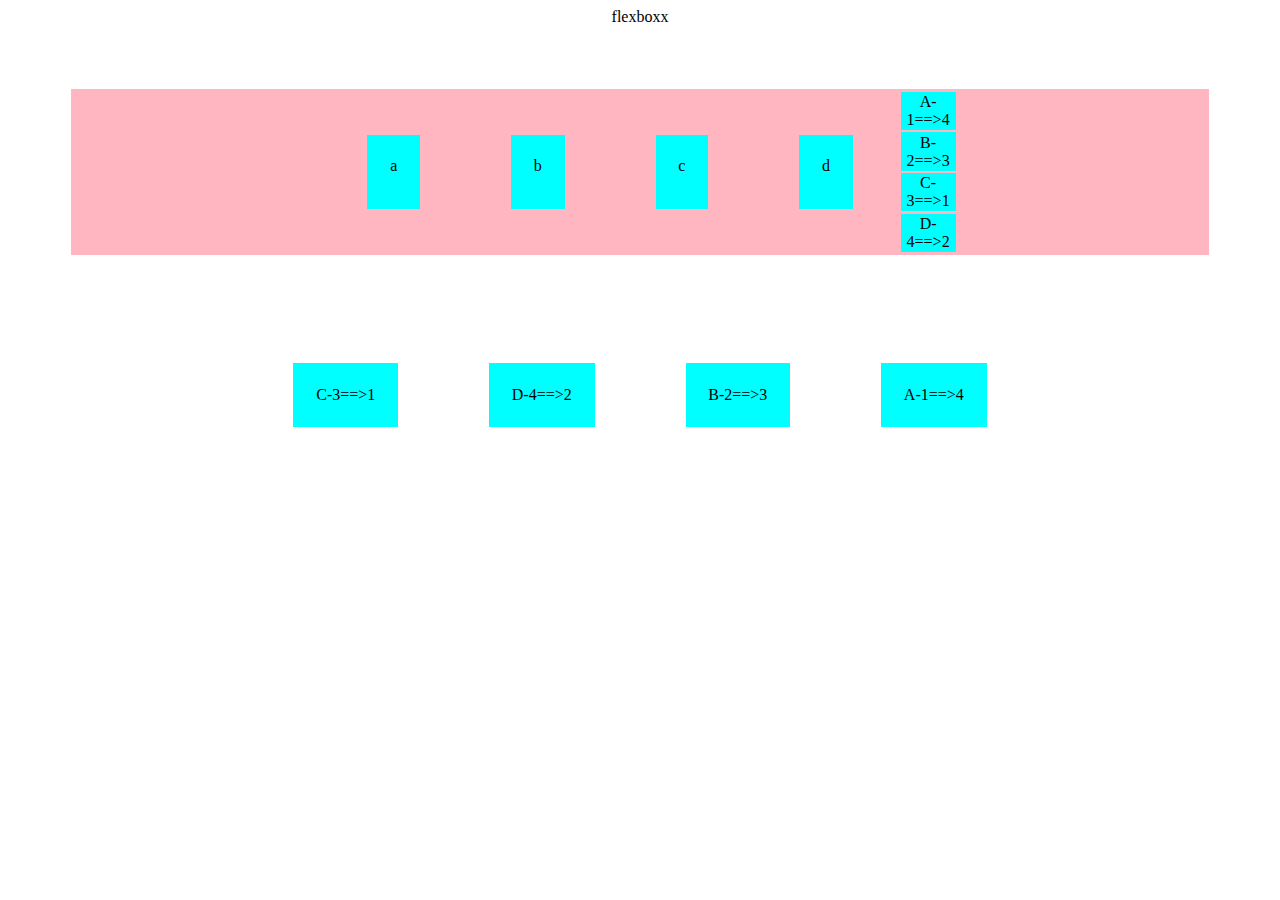
<file: flex.html>
<!DOCTYPE html>
<html>
<head>
	<tittle>flexboxx</tittle>
	<link rel="stylesheet" type="text/css" href="css/style.css">
</head>
<body>
<div class="parent">
	<div class="child">
        a
	</div>
	<div class="child">
		b
	</div>
	<div class="child">
		c
	</div>
	<div class="child">
		d
	</div>
	<div >
 <div class="child" style="order:4">
A-1==>4
</div>
<div class="child" style="order:3">
B-2==>3
</div>
<div class="child" style="order:1">
C-3==>1
</div>
<div class="child" style="order:4">
D-4==>2
</div>
</div>
</div>
</div>
<div class="or">
 <div class="child" style="order:4">
A-1==>4
</div>
<div class="child" style="order:3">
B-2==>3
</div>
<div class="child" style="order:1">
C-3==>1
</div>
<div class="child" style="order:2">
D-4==>2
</div>
</div>
</div>
</body>
</html>
</file>
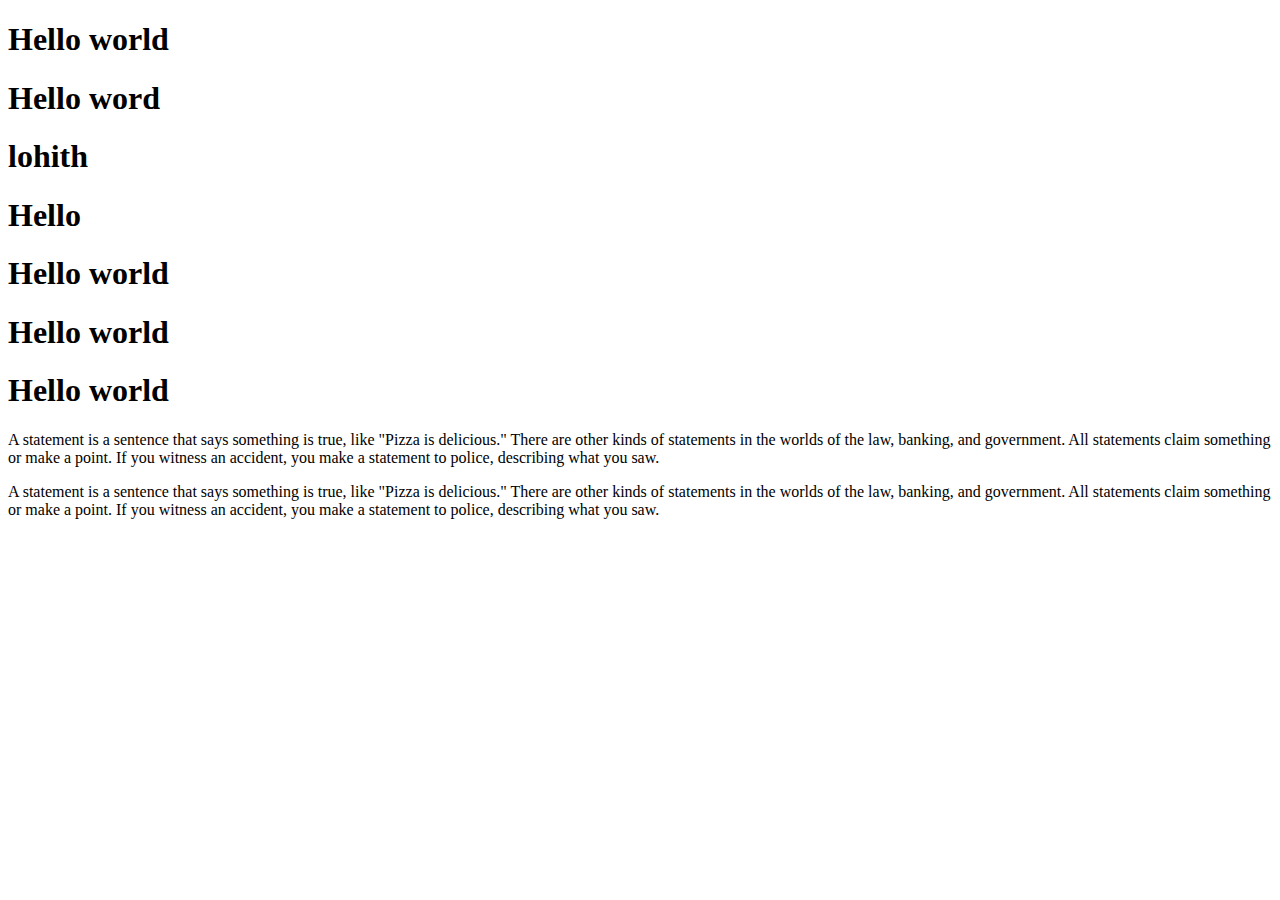
<file: bootstrap/bootstrap.html>
<!DOCTYPE html>
<html>
<head>
	<title>Bootstrap</title>
	<!-- <link rel="stylesheet" type="text/css" href="dist/css/bootstrap.min.css"> -->
	<!-- CSS -->
 <link rel="stylesheet" href="https://cdn.jsdelivr.net/npm/bootstrap@4.5.3/dist/css/bootstrap.min.css" integrity="sha384-TX8t27EcRE3e/ihU7zmQxVncDAy5uIKz4rEkgIXeMed4M0jlfIDPvg6uqKI2xXr2" crossorigin="anonymous"> 
	<!--h1{
		color:blue;
	}
</style> -->
</head>
<body>
 <h1 class="text-primary text-center">Hello world</h1>
 <h1 class="text-warning text-center">Hello word</h1>
 <h1 class="text-info text-right">
 lohith</h1>
 <h1 class="text-danger text-right">Hello</h1>
 <h1 class="text-secondary">Hello world</h1>
 <h1 class="bg-secondary text-white w-50 ">Hello world</h1>
 <h1 class="bg-dark text-warning">Hello world</h1>
 <p class="h3">A statement is a sentence that says something is true, like "Pizza is delicious." There are other kinds of statements in the worlds of the law, banking, and government. All statements claim something or make a point. If you witness an accident, you make a statement to police, describing what you saw.</p>
 <p class="h6">A statement is a sentence that says something is true, like "Pizza is delicious." There are other kinds of statements in the worlds of the law, banking, and government. All statements claim something or make a point. If you witness an accident, you make a statement to police, describing what you saw.</p>
</body>
</html>
</file>
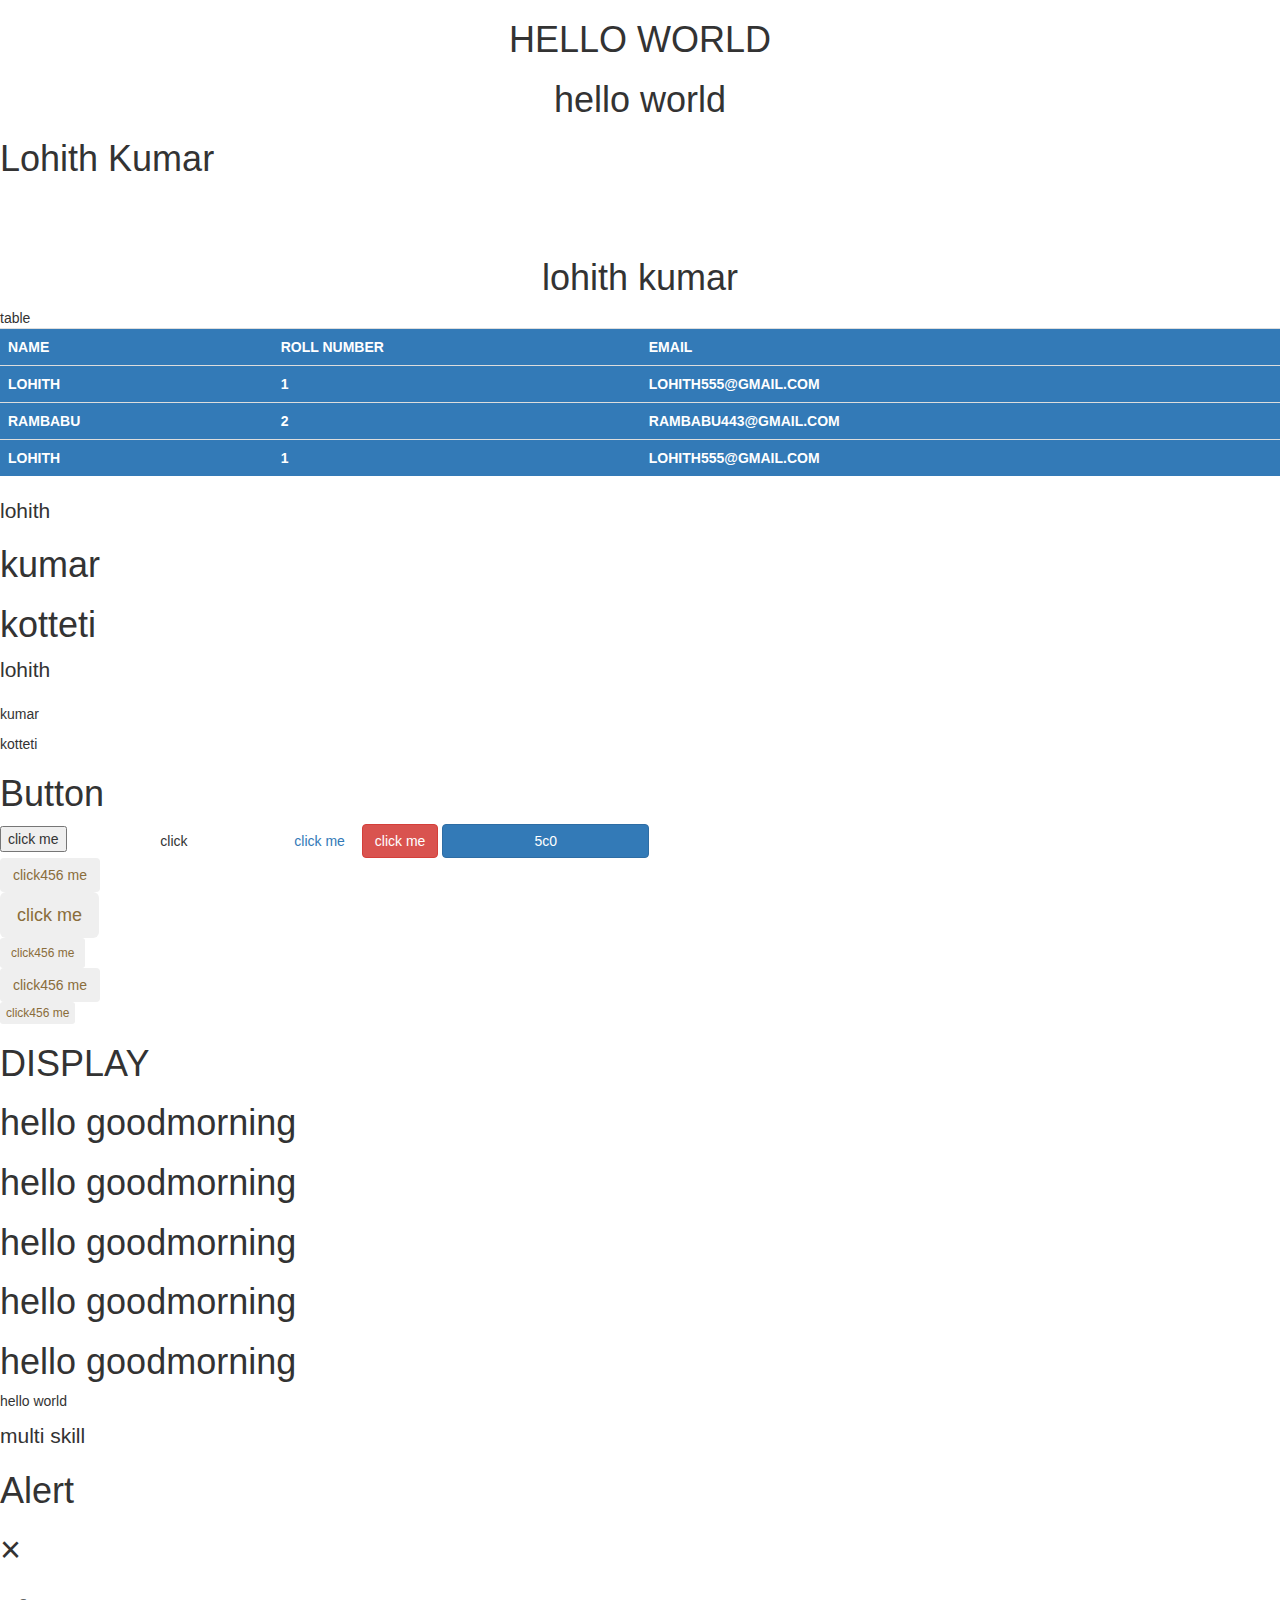
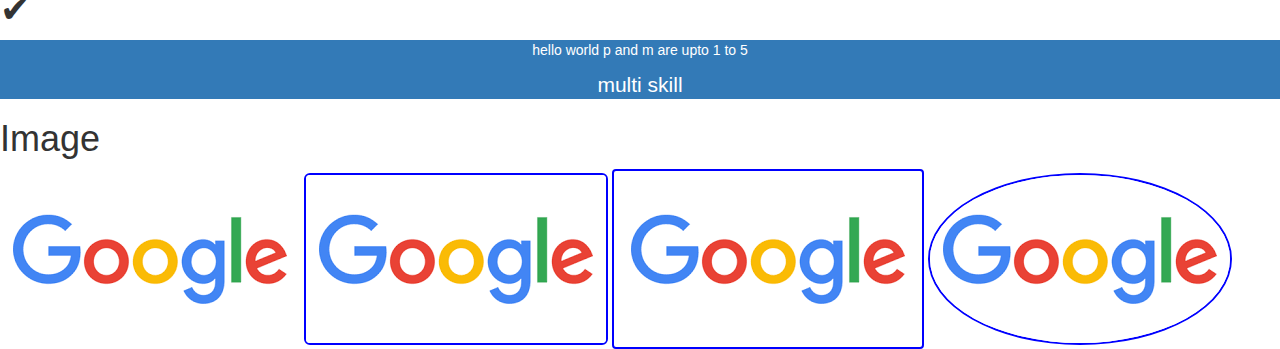
<file: bootstrap/day2.html>
<!DOCTYPE html>
<html>
<head>
	<title>day2 html</title>
	<!-- w3schools link -->
	<link rel="stylesheet" href="https://maxcdn.bootstrapcdn.com/bootstrap/3.4.1/css/bootstrap.min.css">
  <script src="https://ajax.googleapis.com/ajax/libs/jquery/3.5.1/jquery.min.js"></script>
  <script src="https://maxcdn.bootstrapcdn.com/bootstrap/3.4.1/js/bootstrap.min.js"></script>
	<!-- <meta name="viewport" content="width=device-width, intial-scale=1.0"> -->
	<!-- <link rel="stylesheet" type="text/css" href="dist/css/bootstrap.min.css"> -->
	<!-- jQuery and JS bundle w/ Popper.js -->
<script src="https://code.jquery.com/jquery-3.5.1.slim.min.js" integrity="sha384-DfXdz2htPH0lsSSs5nCTpuj/zy4C+OGpamoFVy38MVBnE+IbbVYUew+OrCXaRkfj" crossorigin="anonymous"></script>
<script src="https://cdn.jsdelivr.net/npm/bootstrap@4.5.3/dist/js/bootstrap.bundle.min.js" integrity="sha384-ho+j7jyWK8fNQe+A12Hb8AhRq26LrZ/JpcUGGOn+Y7RsweNrtN/tE3MoK7ZeZDyx" crossorigin="anonymous"></script>
	 <link rel="stylesheet" href="https://cdn.jsdelivr.net/npm/bootstrap@4.5.3/dist/css/bootstrap.min.css" integrity="sha384-TX8t27EcRE3e/ihU7zmQxVncDAy5uIKz4rEkgIXeMed4M0jlfIDPvg6uqKI2xXr2" crossorigin="anonymous"> 

</head>
<body>
<h1 class="text-uppercase text-center">Hello world</h1>
<h1 class="text-lowercase text-center">HELLO WORLD</h1>
<h1 class="text-capitalize">lohith kumar</h1>
<div class="text-center">
	<h1 class="invisible">lohith kumar</h1>
    <h1 class="visible">lohith kumar</h1>
</div>
<hl>table</hl>
<table class="table bg-primary table-responsive text-uppercase text-light">
	<tr>
		<th>name</th>
		<th>roll number</th>
		<th> email</th>
	</tr>
	<tr>
		<th>lohith</th>
		<th>1</th>
		<th> lohith555@gmail.com</th>
	</tr>
	<tr>
		<th>rambabu</th>
		<th>2</th>
		<th>rambabu443@gmail.com</th>
	</tr>
	<tr>
		<th>lohith</th>
		<th>1</th>
		<th> lohith555@gmail.com</th>
	</tr>
</table>
<h1 class="lead">lohith</h1>
<h1>kumar</h1>
<h1>kotteti</h1>
<p class="lead">lohith</p>
<p>kumar</p>
<p>kotteti</p>
<h1> Button</h1>
<button>click me</button>
<input type="" name="" class="btn" value="click">
<a href="" class="btn">click me</a>
<a href="" class="btn btn-danger">click me</a>
<input class="btn  btn-primary w-20" value="5c0"><br>
<button class="btn  btn-dark text-warning w-20">click456 me</button><br>
<button class="btn btn-lg btn-dark text-warning w-20">click me</button><br>
<button class="btn btn-sm btn-dark text-warning w-20">click456 me</button><br>
<button class="btn btn-md btn-dark text-warning w-20">click456 me</button><br>
<button class="btn btn-xs btn-dark text-warning w-20">click456 me</button><br>
<h1>DISPLAY</h1>
<h1 class="display-1">hello goodmorning</h1>
<h1 class="display-2">hello goodmorning</h1>
<h1 class="display-3">hello goodmorning</h1>
<h1 class="display-4">hello goodmorning</h1>
<h1 class="display-5">hello goodmorning</h1>
<div class="text-center"></div>
<p class="display-4">hello world</p>
<p class="lead">multi skill</p>
<h1>Alert</h1>
<h1>&times;</h1>
<h1>&#10004;</h1>
<!-- <div class="alert alert-dismiss alert-warning">
	<h1 class="display-1">hello goodmorning</h1>
	<h1 class="close" data-dismiss="alert">&times;</h1>
	<h1 class="bg-primary">click me</h1>
</div> -->
<div class="text-center bg-primary p-5 m-3">
	<p class="display-4">hello world p and m are upto 1 to 5</p>
    <p class="lead">multi skill</p>
</div>
<div>
	<h1>Image</h1>
	<img src="g.png" class="h-20 w-20 " style="border:2px solidblue">
	<img src="g.png" class="img-rounded" style="border:2px solid blue">
	<img src="g.png" class="img-thumbnail" style="border:2px solid blue">
	<img src="g.png" class="img-circle" style="border:2px solid blue">
	</div>
</body>
</html>
</file>
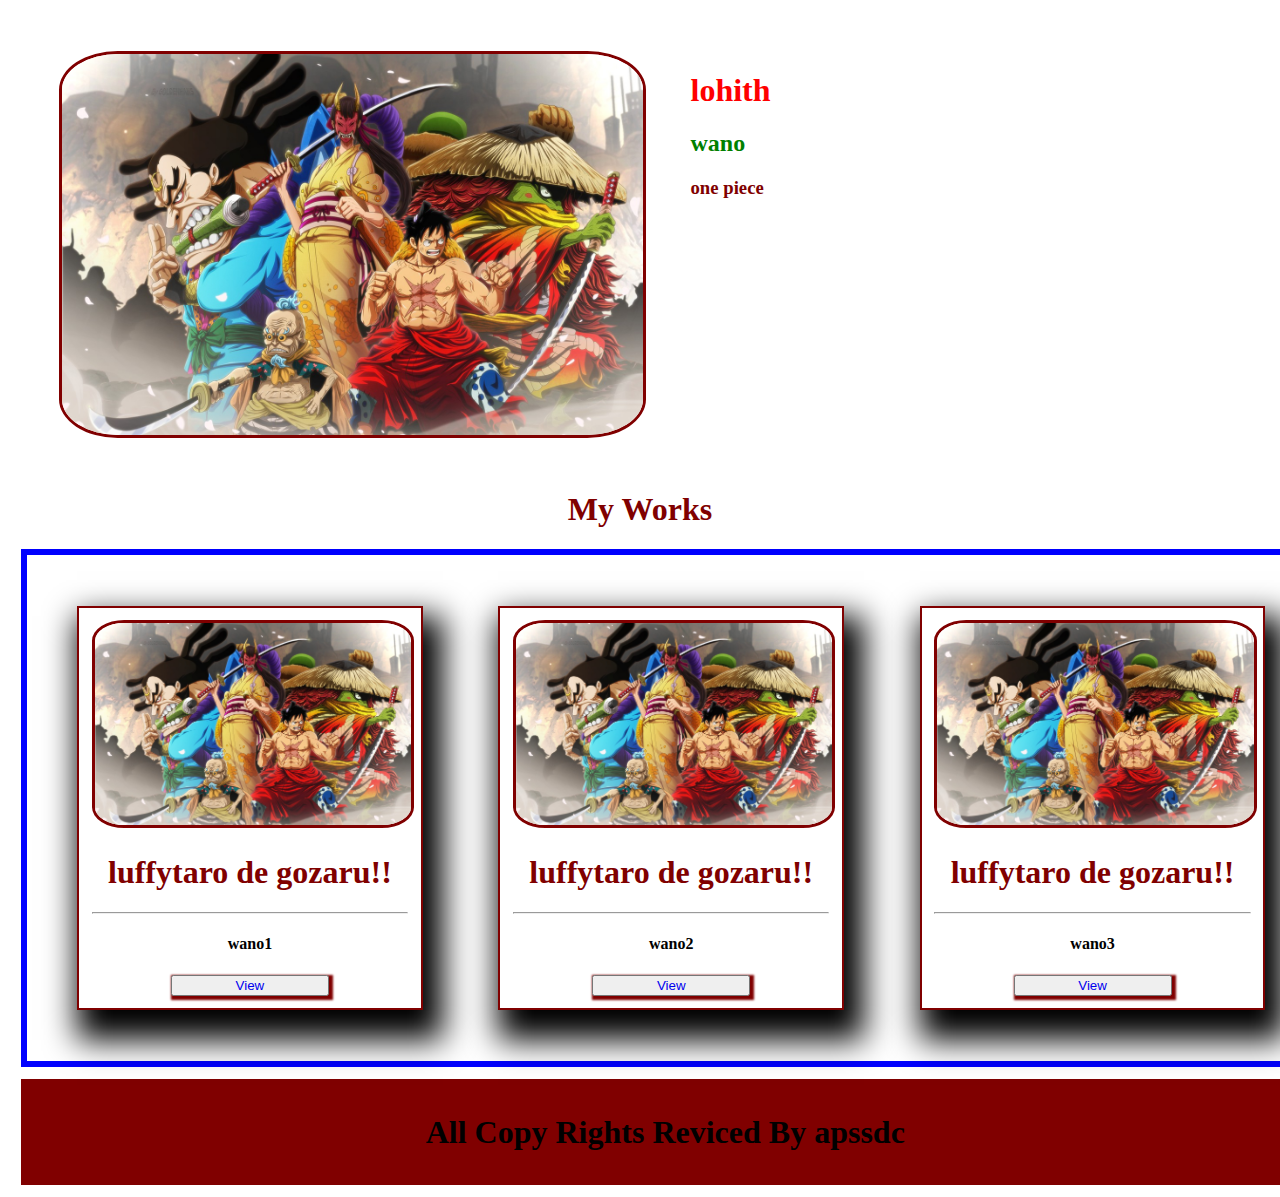
<file: website/cord.html>
<!DOCTYPE html>
<html lang="en">
<head>
  <meta name="viewport" content="width=device-width, intial-scale=1.0">
 <link rel="icon" href="wano4.jpg">
 <title>Profile Cards</title>
  <style type="text/css">
  .profile{
   display: flex;
   width: 100%;
   border: 6px solid blue;
   padding: 1%;
   margin: 1%;
  }
  .profile>div{
   padding: 1%;
   margin: 3%;
   width: 40%;
   height:70%;
   border : 2px solid maroon;
   text-align: center;
   box-shadow: 10px 20px 30px 10px;
  }
  img{
   border-radius: 10%;
   border:3px solid maroon;
  }
  button{
   box-shadow: 2px 2px 2px 2px;
   color: maroon;
   width: 50%;
  }
   a{
   text-decoration: none;
  }
  .copy{
 text-align: center;
 color: black;
 background-color:maroon;
 width: 100%;
 padding: 1%;
 margin: 1%;
}
.header{
 display: flex;
 width: 100%;
 margin: 1%;
 padding: 1%;
}
.header>div{
 width: 50%;
 padding: 1%;
 margin: 1%;
 
}
  @media only screen and (min-width:320px) and (max-width: 480px){
   .profile,.header{
    display: flex;
    flex-direction: column;
    max-width: 100%;
   }
   .profile>div{
    width: 90%;

   }
      .copy{
    max-width: 100%;
   }
   }

/* Tab View*/
@media only screen and (min-width:481px) and (max-width: 768px){
 body{
  color: blue;
 }
   .profile{

    display: flex;
    flex-direction: row-reverse;
    max-width: 100%;
    /*flex-wrap: wrap;*/
   }
   .profile>div{
    width: 90%;

   }
    .copy{
    max-width: 100%;
   }
   }

@media only screen and (min-width:769px) and (max-width: 1024px){
 body{
  color: blue;
 }
   .profile{

    display: flex;
    flex-direction: row;
    max-width: 100%;
    /*flex-wrap: wrap;*/
   }
   .profile>div{
    width: 90%;
    background-color: yellow;

   }
      .copy{
    max-width: 100%;
   }
   }

 </style>
</head>
<body>
  <div class='header'>
     <div class="left">
      <img src="wano4.jpg" width="100%" height="100%" alt="no pic">
     </div>
     <div class="right">
       <h1 style="color:red">lohith</h1>
       <h2 style="color:green">wano</h2>
       <h3 style="color:maroon">one piece</h3>
     </div>
 </div>
  <h1 style="text-align: center; color: maroon">My Works</h1>
	<div class="profile">
 <div class="card">
 	<img src="wano4.jpg" width="100%" height="70%" alt="another">
  <h1  style="color:maroon">luffytaro de gozaru!!</h1>
  <hr>
  <h4>wano1 </h4>
   <button><a href="#">View</a></button>
 </div>
 <div class="card">
 	<img src="wano4.jpg" width="100%" height="70%" alt="another">
  <h1  style="color:maroon">luffytaro de gozaru!!</h1>
  <hr>
  <h4>wano2 </h4>
   <button><a href="#">View</a></button>
 </div>
 <div class="card">
 	<img src="wano4.jpg" width="100%" height="70%" alt="another">
  <h1  style="color:maroon">luffytaro de gozaru!!</h1>
  <hr>
  <h4>wano3 </h4>
   <button><a href="#">View</a></button>
 </div>
</div>
<!-- Footer -->
<div class="copy">
 <h1> All Copy Rights Reviced By apssdc</h1>

</body>
</html>
</file>
<file: css/style.css>
h2{color:blue;
   background:yellow;
 }
#lohith{
 	color:red;
 	background-color:green;
 }
.kumar{
 	text-align: center;
}
*{
	text-align: center;
}
p,h5,h4,table{
	background-color: aqua;
}
.parent{
	background-color: lightpink;
	margin:5%;
	display:flex;
	/*flex direction :row-reverse;*/
	justify-content: center;
}
.child{
	background-color:aqua;
	padding:2%;
	margin:4%;
}
.or{
	margin:5%;
	display:flex;
	/*flex direction :row-reverse;*/
	justify-content: center;

}
</file>
